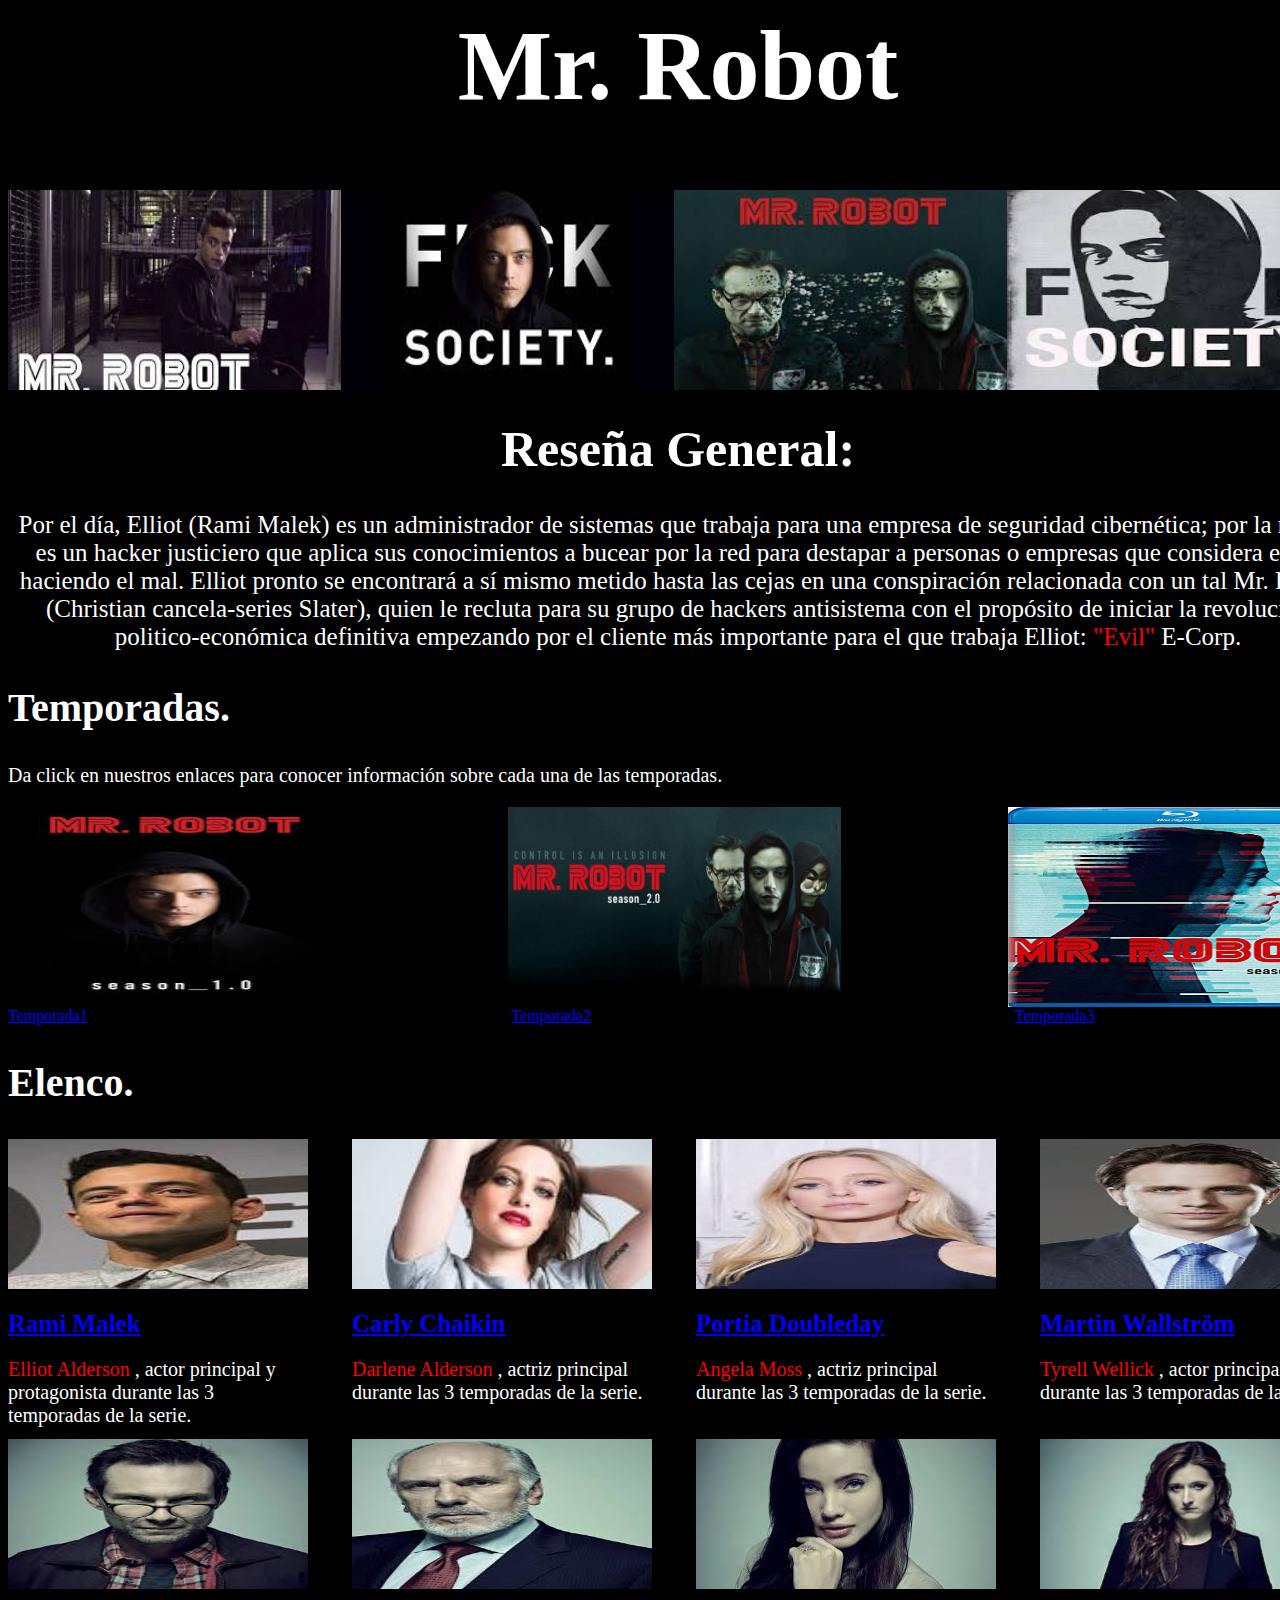
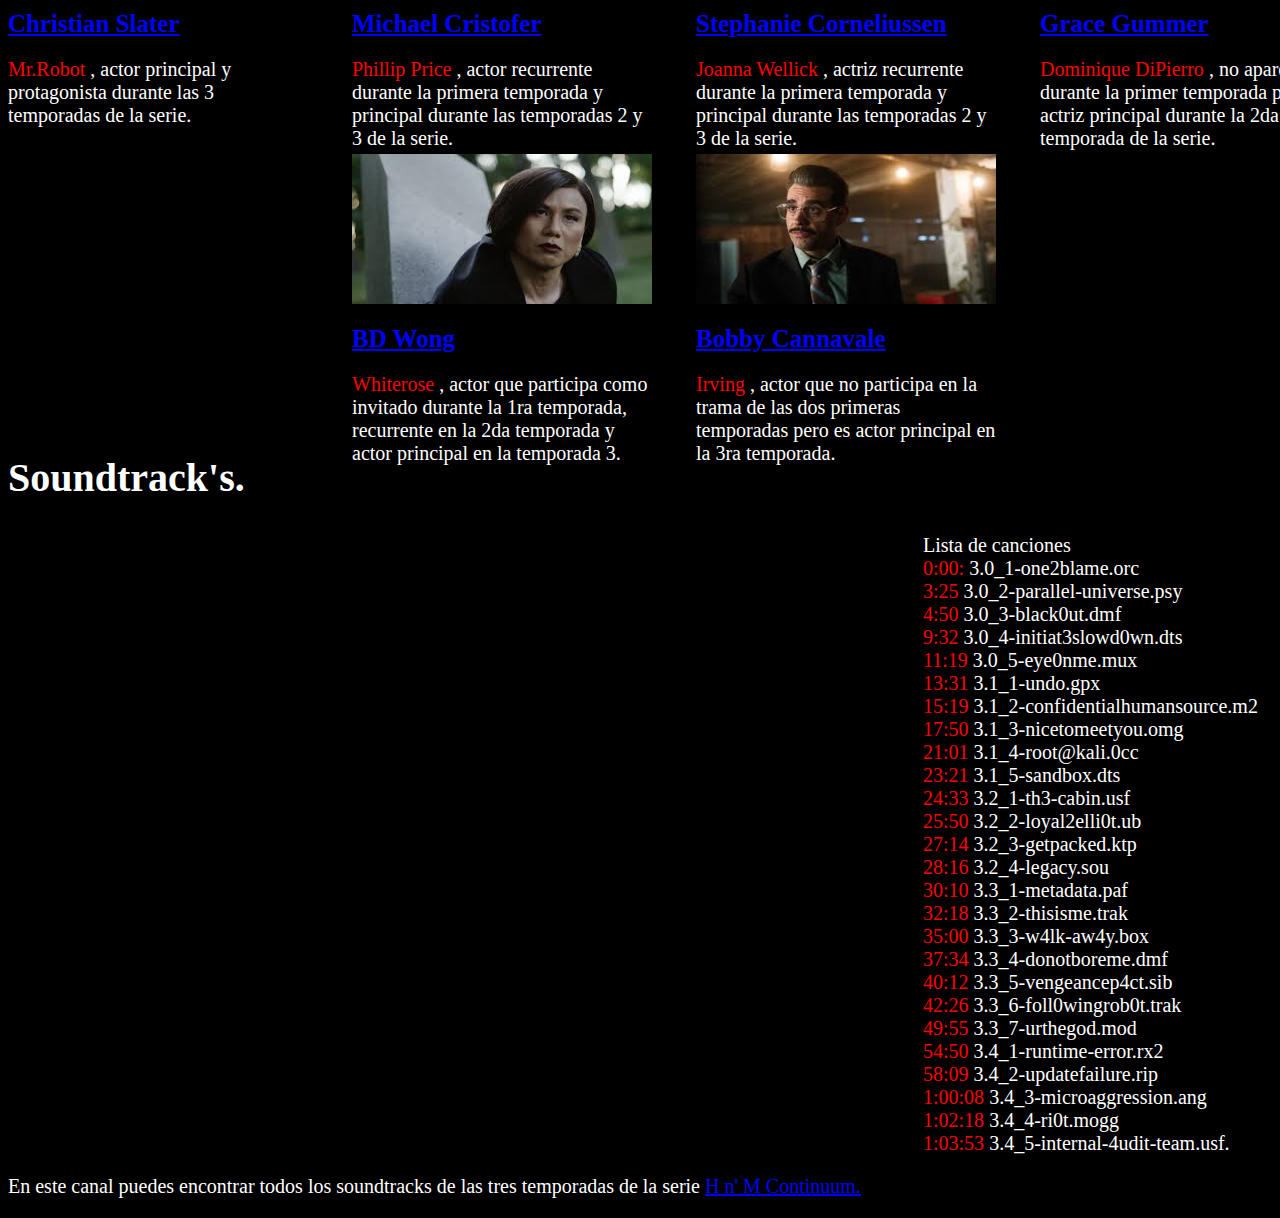
<file: index.html>
<!DOCTYPE>
<html>
<head meta name="viewport" content="width=device-width, initial-scale=1.0"&amp;gt;>
	<link rel="stylesheet" type="text/css" href="estilos.css">
	<link rel="icon" type="image/png" href="descarga.png" />
	<title>Mr Robot</title>
	<h1 id="titulo"> Mr. Robot</h1>
</head>
<body style="width: 1340px">
	<div>
		<img src="descarga.jfif">
		<img src="mr.jfif">
		<img src="images.jfif">
		<img src="mr1.jfif">
	</div>	
	<article id="text1">
		<br><br><br><br><br><br><br>
		<h1 id="reseña">Reseña General:</h1>
		Por el día, Elliot (Rami Malek) es un administrador de sistemas que trabaja para una empresa de seguridad cibernética; por la noche es un hacker justiciero que aplica sus conocimientos a bucear por la red para destapar a personas o empresas que considera están haciendo el mal. Elliot pronto se encontrará a sí mismo metido hasta las cejas en una conspiración relacionada con un tal Mr. Robot (Christian cancela-series Slater), quien le recluta para su grupo de hackers antisistema con el propósito de iniciar la revolución politico-económica definitiva empezando por el cliente más importante para el que trabaja Elliot: <span>"Evil" </span>E-Corp.
	</article>

	<h2>Temporadas.</h2>
	<p id="info">Da click en nuestros enlaces para conocer información sobre cada una de las temporadas.</p>
	<div>
		<img src="t1.jfif" id="t1">
		<img src="t2.jpg" id="t2"> 
		<img src="t3.jpg" id="t3">
	</div>
	<div>
		<a id="img1" href="index2.html">Temporada1</a> 
		<a id="img2" href="index3.html">Temporada2</a>  
		<a id="img3" href="index4.html">Temporada3</a> <br>
	</div>
		<div>
			<h2>Elenco.</h2>
			<img id="mr1" src="rm.jfif">
			<img id="mr2" src="dar.jfif">
			<img id="mr3" src="angela.jfif">
			<img id="mr4" src="wellick.jfif">
		</div>
		<p>
			<article id="personaje">
				<h2 id="per1"> <a href="https://es.wikipedia.org/wiki/Rami_Malek" target=”_blank”>Rami Malek</a></h2>
				<span style="color: red">Elliot Alderson </span>, actor principal y protagonista durante las 3 temporadas de la serie.
			</article>

			<article id="personaje2">
				<h2 id="per1"> <a href="https://es.wikipedia.org/wiki/Carly_Chaikin" target=”_blank”>Carly Chaikin</a></h2>
				<span style="color: red">Darlene Alderson </span>, actriz principal durante las 3 temporadas de la serie.
			</article>

			<article id="personaje3">
				<h2 id="per1"> <a href="https://es.wikipedia.org/wiki/Portia_Doubleday" target=”_blank”>Portia Doubleday</a> </h2>
				<span style="color: red">Angela Moss </span>, actriz principal durante las 3 temporadas de la serie.
			</article>

			<article id="personaje4">
				<h2 id="per1"> <a href="https://es.wikipedia.org/wiki/Martin_Wallstr%C3%B6m" target=”_blank”>Martin Wallström</a></h2>
				<span style="color: red">Tyrell Wellick </span>, actor principal durante las 3 temporadas de la serie.
			</article>

		<div>
			<img id="mr5" src="mr2.jfif">
			<img id="mr6" src="ph.jfif">
			<img id="mr7" src="joana.jfif">
			<img id="mr8" src="dominic.jfif">
		</div>
		<p>
			<article id="personaje5">
				<h2 id="per1"> <a href="https://es.wikipedia.org/wiki/Christian_Slater" target=”_blank”>Christian Slater</a></h2>
				<span style="color: red">Mr.Robot </span>, actor principal y protagonista durante las 3 temporadas de la serie.
			</article>

			<article id="personaje6">
				<h2 id="per1"> <a href="https://en.wikipedia.org/wiki/Michael_Cristofer" target=”_blank”>Michael Cristofer</a></h2>
				<span style="color: red">Phillip Price </span>, actor recurrente durante la primera temporada y principal durante las temporadas 2 y 3 de la serie.
			</article>

			<article id="personaje7">
				<h2 id="per1"> <a href="https://en.wikipedia.org/wiki/Stephanie_Corneliussen" target=”_blank”>Stephanie Corneliussen</a></h2>
				<span style="color: red">Joanna Wellick </span>, actriz recurrente durante la primera temporada y principal durante las temporadas 2 y 3 de la serie.
			</article>

			<article id="personaje8">
				<h2 id="per1"> <a href="https://es.wikipedia.org/wiki/Grace_Gummer" target=”_blank”>Grace Gummer</a></h2>
				<span style="color: red">Dominique DiPierro </span>, no aparece durante la primer temporada pero es actriz principal durante la 2da y 3ra temporada de la serie.
			</article>
		</p>

		<div>
			<img id="mr9" src="rose.jfif">
			<img id="mr10" src="irving.jfif">
		</div>

		<p>
			<article id="personaje9">
				<h2 id="per1"> <a href="https://es.wikipedia.org/wiki/BD_Wong" target=”_blank”>BD Wong</a></h2>
				<span style="color: red">Whiterose </span>, actor que participa como invitado durante la 1ra temporada, recurrente en la 2da temporada y actor principal en la temporada 3.
			</article>

			<article id="personaje10">
				<h2 id="per1"> <a href="https://es.wikipedia.org/wiki/Bobby_Cannavale" target=”_blank”>Bobby Cannavale</a></h2>
				<span style="color: red">Irving </span>, actor que no participa en la trama de las dos primeras temporadas pero es actor principal en la 3ra temporada.
			</article>
		</p>

		<div>
			<h2 style="margin-right: 300px">Soundtrack's.</h2>
			<iframe id="sound" width="865" height="615" src="https://www.youtube.com/embed/7l60KETPzTY" frameborder="0" allow="accelerometer; autoplay; encrypted-media; gyroscope; picture-in-picture" allowfullscreen></iframe>
			<p id="text_sound" >
				Lista de canciones <br>
				<span>0:00:</span>   3.0_1-one2blame.orc <br>
				<span>3:25</span>    3.0_2-parallel-universe.psy <br>
				<span>4:50</span>    3.0_3-black0ut.dmf <br>
				<span>9:32</span>    3.0_4-initiat3slowd0wn.dts <br>
				<span>11:19</span>   3.0_5-eye0nme.mux <br>
				<span>13:31</span>   3.1_1-undo.gpx <br>
				<span>15:19</span>   3.1_2-confidentialhumansource.m2 <br>
				<span>17:50</span>   3.1_3-nicetomeetyou.omg <br>
				<span>21:01</span>   3.1_4-root@kali.0cc <br>
				<span>23:21</span>   3.1_5-sandbox.dts <br>
				<span>24:33</span>   3.2_1-th3-cabin.usf <br>
				<span>25:50</span>   3.2_2-loyal2elli0t.ub <br>
				<span>27:14</span>   3.2_3-getpacked.ktp <br>
				<span>28:16</span>   3.2_4-legacy.sou <br>
				<span>30:10</span>   3.3_1-metadata.paf <br>
				<span>32:18</span>   3.3_2-thisisme.trak <br>
				<span>35:00</span>   3.3_3-w4lk-aw4y.box <br>
				<span>37:34</span>   3.3_4-donotboreme.dmf <br>
				<span>40:12</span>   3.3_5-vengeancep4ct.sib <br>
				<span>42:26</span>   3.3_6-foll0wingrob0t.trak <br>
				<span>49:55</span>   3.3_7-urthegod.mod <br>
				<span>54:50</span>   3.4_1-runtime-error.rx2 <br>
				<span>58:09</span>   3.4_2-updatefailure.rip <br>
				<span>1:00:08</span> 3.4_3-microaggression.ang <br>
				<span>1:02:18</span> 3.4_4-ri0t.mogg <br>
				<span>1:03:53</span> 3.4_5-internal-4udit-team.usf. <br>
			</p>
		</div>
		<p id="text_sound2">
			En este canal puedes encontrar todos los soundtracks de las tres temporadas de la serie <a href="https://www.youtube.com/channel/UCdIUrJ8QTfU145IZo7A_jHA"target=”_blank”>H n' M Continuum.</a>
		</p>

		<!--Autor:Santiago Vaquero Perez -->	
</body>
</html>
</file>
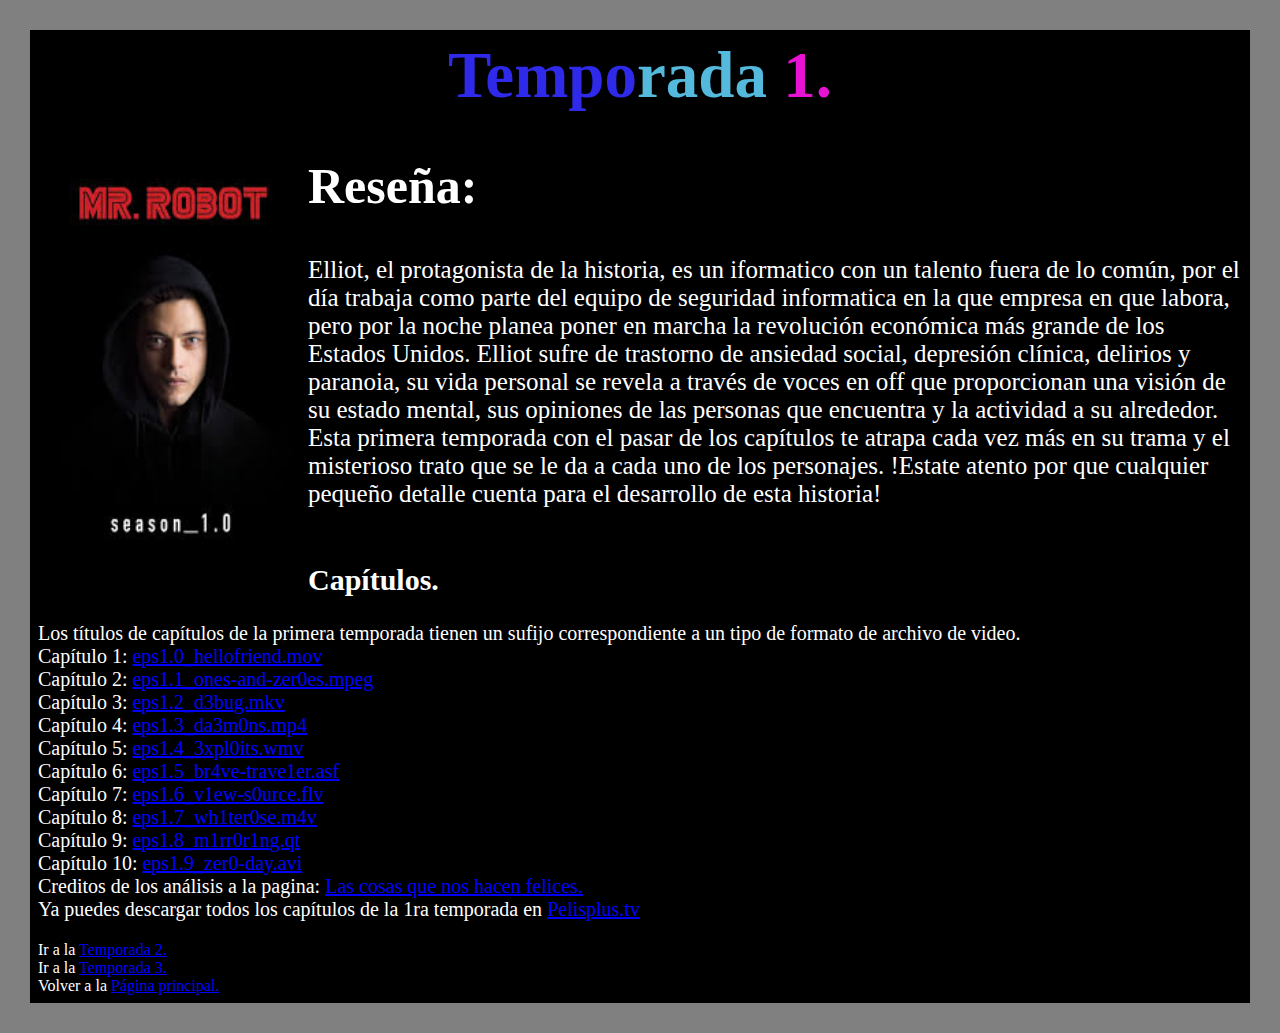
<file: index2.html>
<!DOCTYPE>
<html style="border: 30px solid gray;" style="width: 1340px">
<head meta name="viewport" content="width=device-width, initial-scale=1.0"&amp;gt;>
	<link rel="icon" type="image/png" href="descarga.png" />
	<link rel="stylesheet" type="text/css" href="estilos2.css">
	<title>Temporada1</title>
	<h1 id="titulo"> <span style="color: #2F29EA">Tempo</span><span style="color: #54B9DC">rada</span> <span style="color: #E613D3">1.</span></h1>
</head>
<body>
	<img style="float:left; margin:10px;" src="t1.jfif">
	<h2 id="reseña">Reseña:</h2>
	<p id="texto1">
	Elliot, el protagonista de la historia, es un iformatico con un talento fuera de lo común, por el día trabaja como parte del equipo de seguridad informatica en la que empresa en que labora, pero por la noche planea poner en marcha la revolución económica más grande de los Estados Unidos. Elliot sufre de trastorno de ansiedad social, depresión clínica, delirios y paranoia, su vida personal se revela a través de voces en off que proporcionan una visión de su estado mental, sus opiniones de las personas que encuentra y la actividad a su alrededor. Esta primera temporada con el pasar de los capítulos te atrapa cada vez más en su trama y el misterioso trato que se le da a cada uno de los personajes. !Estate atento por que cualquier pequeño detalle cuenta para el desarrollo de esta historia!
	</p>
	<h2 id="capitulos">Capítulos.</h2>
	<p id="texto2">
	Los títulos de capítulos de la primera temporada tienen un sufijo correspondiente a un tipo de formato de archivo de video. <br>

	Capítulo 1: <a href="https://www.lascosasquenoshacenfelices.com/mega-analisis-de-mr-robot-temporada-1-capitulo-1/" target=”_blank”>eps1.0_hellofriend.mov</a>  <br>

	Capítulo 2: <a href="https://www.lascosasquenoshacenfelices.com/mega-analisis-de-mr-robot-temporada-1-capitulo-2/" target=”_blank”>eps1.1_ones-and-zer0es.mpeg</a> <br>

	Capítulo 3: <a href="https://www.lascosasquenoshacenfelices.com/mega-analisis-de-mr-robot-temporada-1-capitulo-3/" target=”_blank”>eps1.2_d3bug.mkv</a> <br>

	Capítulo 4: <a href="https://www.lascosasquenoshacenfelices.com/mega-analisis-de-mr-robot-temporada-1-capitulo-4/" target=”_blank”>eps1.3_da3m0ns.mp4 </a> <br>

	Capítulo 5: <a href="https://www.lascosasquenoshacenfelices.com/mega-analisis-de-mr-robot-temporada-1-capitulo-5/" target=”_blank”>eps1.4_3xpl0its.wmv</a> <br>

	Capítulo 6: <a href="https://www.lascosasquenoshacenfelices.com/mega-analisis-de-mr-robot-temporada-1-capitulo-6/" target=”_blank”>eps1.5_br4ve-trave1er.asf</a> <br>

	Capítulo 7: <a href="https://www.lascosasquenoshacenfelices.com/mega-analisis-de-mr-robot-temporada-1-capitulo-7/" target=”_blank”>eps1.6_v1ew-s0urce.flv</a> <br>

	Capítulo 8: <a href="https://www.lascosasquenoshacenfelices.com/mega-analisis-de-mr-robot-temporada-1-capitulo-8/" target=”_blank”>eps1.7_wh1ter0se.m4v</a> <br>

	Capítulo 9: <a href="https://www.lascosasquenoshacenfelices.com/mega-analisis-de-mr-robot-temporada-1-capitulo-9/" target=”_blank”>eps1.8_m1rr0r1ng.qt</a> <br>

	Capítulo 10: <a href="https://www.lascosasquenoshacenfelices.com/mega-analisis-de-mr-robot-temporada-1-capitulo-10/" target=”_blank”>eps1.9_zer0-day.avi</a> <br>

	Creditos de los análisis a la pagina: <a href="https://www.lascosasquenoshacenfelices.com" target=”_blank” >Las cosas que nos hacen felices.</a> <br>
	Ya puedes descargar todos los capítulos de la 1ra temporada en <a href="https://www.repelisplus.tv/ver/mr-robot-e/" target=”_blank” >Pelisplus.tv</a>
	</p>

	Ir a la <a href="index3.html">Temporada 2.</a> <br>
	Ir a la <a href="index4.html">Temporada 3.</a> <br>
    Volver a la <a href="index.html">Página principal.</a> <br>
 
<!--Autor:Santiago Vaquero Perez -->	

</body>
</html>
</file>
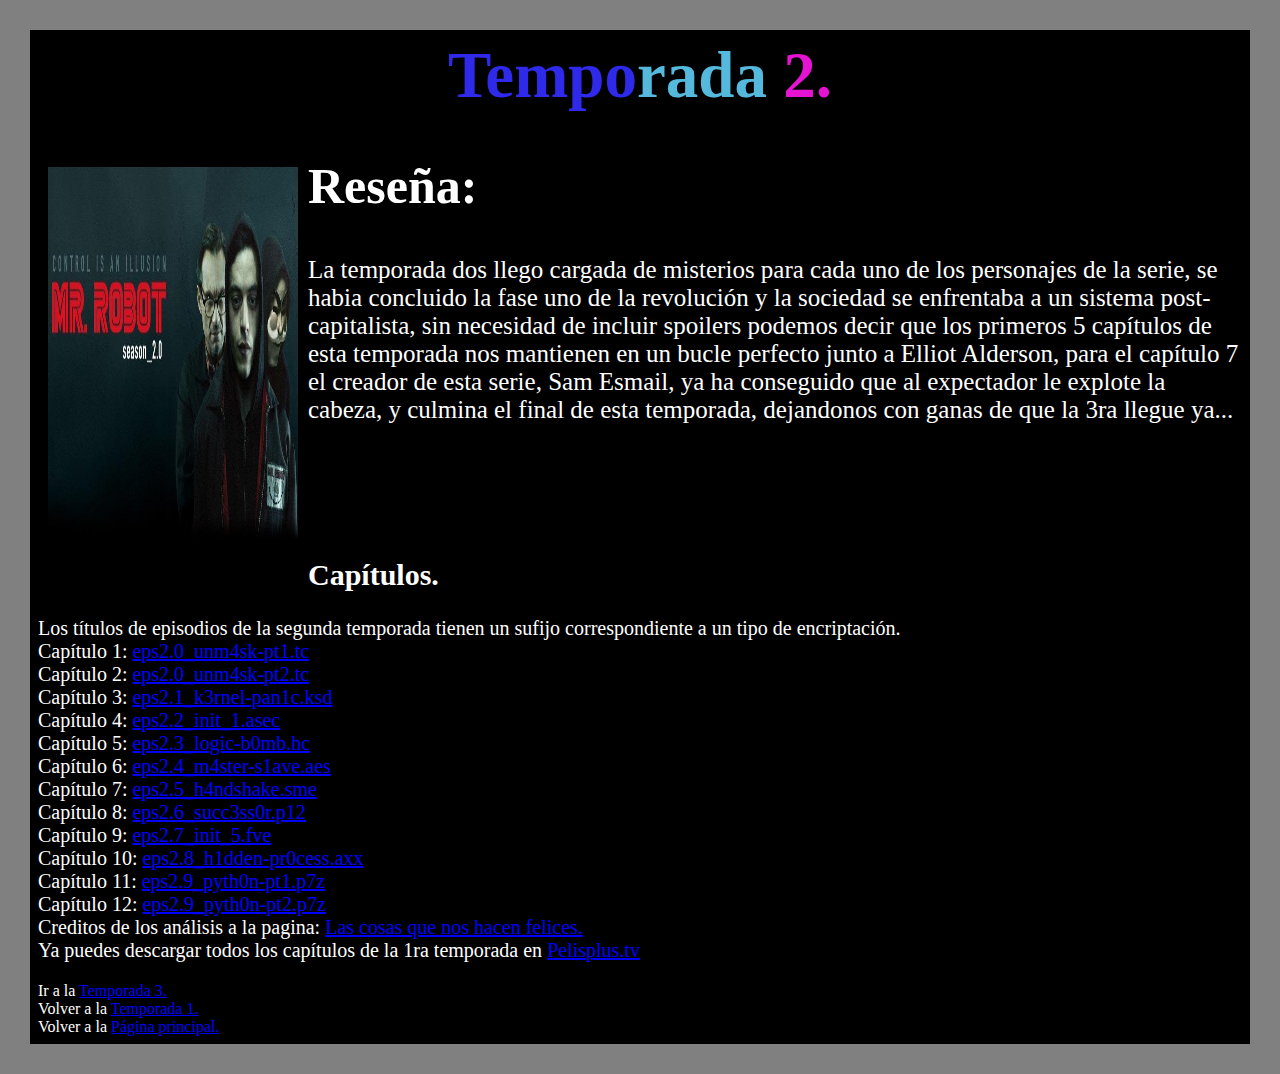
<file: index3.html>
<!DOCTYPE>
<html style="border: 30px solid gray;"  style="width: 1340px">
<head meta name="viewport" content="width=device-width, initial-scale=1.0"&amp;gt;>
	<link rel="icon" type="image/png" href="descarga.png" />
	<link rel="stylesheet" type="text/css" href="estilos2.css">
	<title>Temporada2</title>
	<h1 id="titulo"> <span style="color: #2F29EA">Tempo</span><span style="color: #54B9DC">rada</span> <span style="color: #E613D3">2.</span></h1>
</head>
<body>
	<img style="float:left; margin:10px;" src="t2.jpg">
	<h2 id="reseña">Reseña:</h2>
	<p id="texto1">
	La temporada dos llego cargada de misterios para cada uno de los personajes de la serie, se habia concluido la fase uno de la revolución y la sociedad se enfrentaba a un sistema post-capitalista, sin necesidad de incluir spoilers podemos decir que los primeros 5 capítulos de esta temporada nos mantienen en un bucle perfecto junto a Elliot Alderson, para el capítulo 7 el creador de esta serie, Sam Esmail, ya ha conseguido que al expectador le explote la cabeza, y culmina el final de esta temporada, dejandonos con ganas de que la 3ra llegue ya...
	</p>
	<br>
	<br>
	<br>
	<h2 id="capitulos">Capítulos.</h2>
	<p id="texto2">
	Los títulos de episodios de la segunda temporada tienen un sufijo correspondiente a un tipo de encriptación. <br>

	Capítulo 1: <a href="https://www.lascosasquenoshacenfelices.com/analisis-de-mr-robot-temporada-2-capitulo-1/" target=”_blank”>eps2.0_unm4sk-pt1.tc</a>  <br>

	Capítulo 2: <a href="https://www.lascosasquenoshacenfelices.com/analisis-de-mr-robot-temporada-2-capitulo-2/" target=”_blank”>eps2.0_unm4sk-pt2.tc</a> <br>

	Capítulo 3: <a href="https://www.lascosasquenoshacenfelices.com/analisis-de-mr-robot-temporada-2-capitulo-3/" target=”_blank”>eps2.1_k3rnel-pan1c.ksd</a> <br>

	Capítulo 4: <a href="https://www.lascosasquenoshacenfelices.com/analisis-de-mr-robot-temporada-2-capitulo-4/" target=”_blank”>eps2.2_init_1.asec </a> <br>

	Capítulo 5: <a href="https://www.lascosasquenoshacenfelices.com/analisis-de-mr-robot-temporada-2-capitulo-5/" target=”_blank”>eps2.3_logic-b0mb.hc</a> <br>

	Capítulo 6: <a href="https://www.lascosasquenoshacenfelices.com/analisis-mr-robot-temporada-2-capitulo-6/" target=”_blank”>eps2.4_m4ster-s1ave.aes</a> <br>

	Capítulo 7: <a href="https://www.lascosasquenoshacenfelices.com/analisis-de-mr-robot-temporada-2-capitulo-7/" target=”_blank”>eps2.5_h4ndshake.sme</a> <br>

	Capítulo 8: <a href="https://www.lascosasquenoshacenfelices.com/analisis-mr-robot-temporada-2-capitulo-8/" target=”_blank”>eps2.6_succ3ss0r.p12</a> <br>

	Capítulo 9: <a href="https://www.lascosasquenoshacenfelices.com/analisis-mr-robot-temporada-2-capitulo-9/" target=”_blank”>eps2.7_init_5.fve</a> <br>

	Capítulo 10: <a href="https://www.lascosasquenoshacenfelices.com/analisis-de-mr-robot-temporada-2-capitulo-10/" target=”_blank”>eps2.8_h1dden-pr0cess.axx</a> <br>

	Capítulo 11: <a href="https://www.lascosasquenoshacenfelices.com/analisis-de-mr-robot-temporada-2-capitulo-11/" target=”_blank”>eps2.9_pyth0n-pt1.p7z</a> <br>

	Capítulo 12: <a href="https://www.lascosasquenoshacenfelices.com/analisis-de-mr-robot-temporada-2-capitulo-12/" target=”_blank”>eps2.9_pyth0n-pt2.p7z</a> <br>

	Creditos de los análisis a la pagina: <a href="https://www.lascosasquenoshacenfelices.com" target=”_blank” >Las cosas que nos hacen felices.</a> <br>
	Ya puedes descargar todos los capítulos de la 1ra temporada en <a href="https://www.repelisplus.tv/ver/mr-robot-e/" target=”_blank” >Pelisplus.tv</a>
	</p>

	Ir a la <a href="index4.html">Temporada 3.</a> <br>
	Volver a la <a href="index2.html">Temporada 1.</a> <br>
    Volver a la <a href="index.html">Página principal.</a> <br>

	<!--Autor:Santiago Vaquero Perez -->	
	

</body>
</html>
</file>
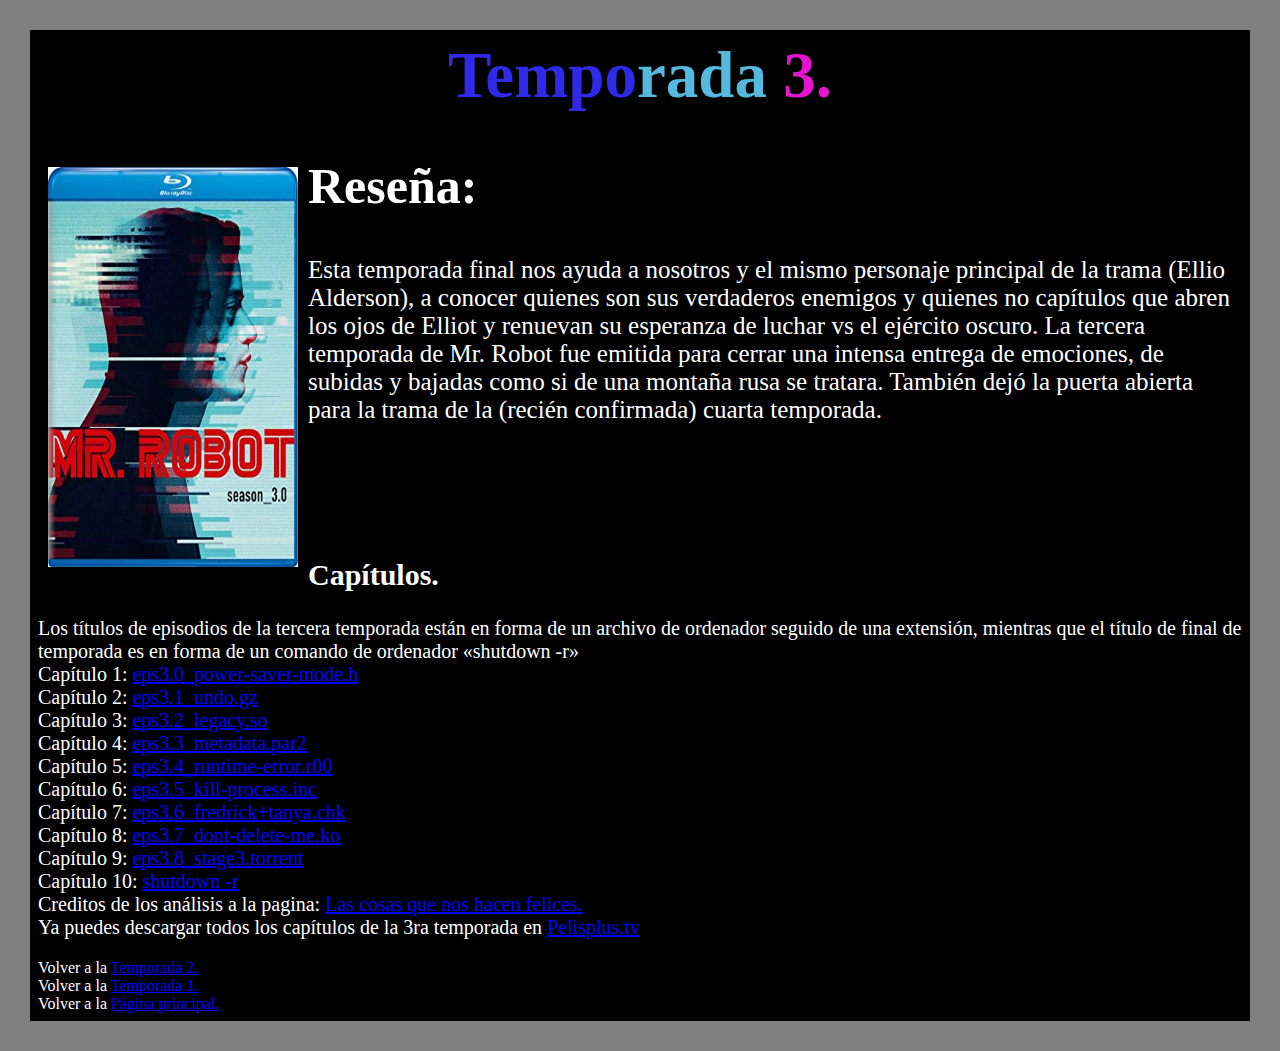
<file: index4.html>
<!DOCTYPE>
<html style="border: 30px solid gray;"  style="width: 1340px">
<head meta name="viewport" content="width=device-width, initial-scale=1.0"&amp;gt;>
	<link rel="icon" type="image/png" href="descarga.png" />
	<link rel="stylesheet" type="text/css" href="estilos2.css">
	<title>Temporada3</title>
	<h1 id="titulo"> <span style="color: #2F29EA">Tempo</span><span style="color: #54B9DC">rada</span> <span style="color: #E613D3">3.</span></h1>
</head>
<body>
	<img style="float:left; margin:10px;" src="t3.jpg">
	<h2 id="reseña">Reseña:</h2>
	<p id="texto1">
		Esta temporada final nos ayuda a nosotros y el mismo personaje principal de la trama (Ellio Alderson), a conocer quienes son sus verdaderos enemigos y quienes no capítulos que abren los ojos de Elliot y renuevan su esperanza de luchar vs el ejército oscuro.
		La tercera temporada de Mr. Robot fue emitida para cerrar una intensa entrega de emociones, de subidas y bajadas como si de una montaña rusa se tratara. También dejó la puerta abierta para la trama de la (recién confirmada) cuarta temporada. 
	</p>
	<br>
	<br>
	<br>
	<h2 id="capitulos">Capítulos.</h2>
	<p id="texto2">
	Los títulos de episodios de la tercera temporada están en forma de un archivo de ordenador seguido de una extensión, mientras que el título de final de temporada es en forma de un comando de ordenador «shutdown -r» <br>

	Capítulo 1: <a href="https://www.lascosasquenoshacenfelices.com/analisis-de-mr-robot-temporada-3-capitulo-1/" target=”_blank”>eps3.0_power-saver-mode.h</a>  <br>

	Capítulo 2: <a href="https://www.lascosasquenoshacenfelices.com/analisis-de-mr-robot-temporada-3-capitulo-2/" target=”_blank”>eps3.1_undo.gz</a> <br>

	Capítulo 3: <a href="https://www.lascosasquenoshacenfelices.com/analisis-de-mr-robot-temporada-3-capitulo-3/" target=”_blank”>eps3.2_legacy.so</a> <br>

	Capítulo 4: <a href="https://www.lascosasquenoshacenfelices.com/analisis-de-mr-robot-temporada3-capitulo-4/" target=”_blank”>eps3.3_metadata.par2</a> <br>

	Capítulo 5: <a href="https://www.lascosasquenoshacenfelices.com/analisis-de-mr-robot-temporada-3-capitulo-5/" target=”_blank”>eps3.4_runtime-error.r00</a> <br>

	Capítulo 6: <a href="https://www.lascosasquenoshacenfelices.com/analisis-de-mr-robot-temporada-3-capitulo-6/" target=”_blank”>eps3.5_kill-process.inc</a> <br>

	Capítulo 7: <a href="https://www.lascosasquenoshacenfelices.com/analisis-de-mr-robot-temporada-3-capitulo-7/" target=”_blank”>eps3.6_fredrick+tanya.chk</a> <br>

	Capítulo 8: <a href="https://www.lascosasquenoshacenfelices.com/analisis-de-mr-robot-temporada-3-capitulo-8/" target=”_blank”>eps3.7_dont-delete-me.ko</a> <br>

	Capítulo 9: <a href="https://www.lascosasquenoshacenfelices.com/analisis-de-mr-robot-temporada-3-capitulo-9/" target=”_blank”>eps3.8_stage3.torrent</a> <br>

	Capítulo 10: <a href="https://www.lascosasquenoshacenfelices.com/analisis-de-mr-robot-temporada-3-capitulo-10-final-de-temporada/" target=”_blank”>shutdown -r</a> <br>

	Creditos de los análisis a la pagina: <a href="https://www.lascosasquenoshacenfelices.com" target=”_blank” >Las cosas que nos hacen felices.</a> <br>
	Ya puedes descargar todos los capítulos de la 3ra temporada en <a href="https://www.repelisplus.tv/ver/mr-robot-e/" target=”_blank” >Pelisplus.tv</a>
	</p>


	Volver a la <a href="index3.html">Temporada 2.</a> <br>
    Volver a la <a href="index2.html">Temporada 1.</a> <br>
    Volver a la <a href="index.html">Página principal.</a> <br>

	<!--Autor:Santiago Vaquero Perez -->	
	

</body>
</html>
</file>
<file: estilos.css>
*{
	background: black;
	color: white;
	border: 10px;
}
#titulo{
	text-align: center;
	color: white;
	font-size: 100px;
}

img{
	display: block;
	margin: auto;
	width: 333px;
	height: 200px;
	float:left;
}

#reseña{
	text-align: center;
	font-size: 50px;
}
#text1{
	text-align: center;
	font-size: 25px;

}

span{
	color: red;
}

h2{
	font-size: 40px;
}

#t1{
	margin-right: 167px;
}

#t2{
	margin-right: 167px;
}

a{
	color: blue;
}

#img1{
	margin-right: 420px;
}

#img2{
	margin-right: 420px;
}

#info{
	font-size: 20px;
}

 #personaje{
 	width: 300px;
 	height: 150px;
 	font-size: 20px;
 	float: left;
 }

#personaje2{
 	width: 300px;
 	height: 150px;
 	font-size: 20px;
 	float: left;
 	margin-left: 44px;
 }

#personaje3{
 	width: 300px;
 	height: 150px;
 	font-size: 20px;
 	float: left;
 	margin-left: 44px;
 }

 #personaje4{
 	width: 300px;
 	height: 150px;
 	font-size: 20px;
 	float: left;
 	margin-left: 44px;
 }

  #personaje5{
 	width: 300px;
 	height: 150px;
 	font-size: 20px;
 	float: left;
 }

#personaje6{
 	width: 300px;
 	height: 150px;
 	font-size: 20px;
 	float: left;
 	margin-left: 44px;
 }

#personaje7{
 	width: 300px;
 	height: 150px;
 	font-size: 20px;
 	float: left;
 	margin-left: 44px;
 }

 #personaje8{
 	width: 300px;
 	height: 150px;
 	font-size: 20px;
 	float: left;
 	margin-left: 44px;
 }

#personaje9{
 	width: 300px;
 	height: 150px;
 	font-size: 20px;
 	float: left;
 	margin-left: 344px;
 }

 #personaje10{
 	width: 300px;
 	height: 150px;
 	font-size: 20px;
 	float: left;
 	margin-left: 44px;
 }

 #per1{
 	font-size: 25px;
 }

 #mr1{
 	width: 300px;
 	height: 150px;
 	margin-right: 44px;
 }

  #mr2{
 	width: 300px;
 	height: 150px;
 	margin-right: 44px;
 }

  #mr3{
 	width: 300px;
 	height: 150px;
 	margin-right: 44px;
 }

 #mr4{
 	width: 300px;
 	height: 150px;
 }

  #mr5{
 	width: 300px;
 	height: 150px;
 	margin-right: 44px;
 }

  #mr6{
 	width: 300px;
 	height: 150px;
 	margin-right: 44px;
 }

  #mr7{
 	width: 300px;
 	height: 150px;
 	margin-right: 44px;
 }

 #mr8{
 	width: 300px;
 	height: 150px;
 }

#mr9{
 	width: 300px;
 	height: 150px;
 	margin-right: 44px;
 	margin-top: 15px;
 	margin-left: 344px;
 }

#mr10{
	margin-top: 15px;
 	width: 300px;
 	height: 150px;
 }

#sound{
	float: left;
	margin-right: 50px;
}

#text_sound, #text_sound2{
	font-size: 20px;
}
</file>
<file: estilos2.css>
*{
	background: black;
	color: white;
	border: 10px;
}
#titulo{
	text-align: center;
	color: white;
	font-size: 65px;
}

img{
	width: 250px;
	height: 400px;
}

#reseña{
	text-align: left;
	font-size: 50px;
}

#texto1{
	font-size: 25px;
}

#capitulos{
	margin-top: 55px;
	text-align: left;
	font-size: 30px;
}

#texto2{
	font-size: 20px;
}
 
a{
	color: blue;
}

#elenco{
	font-size: 30px;
}
</file>
